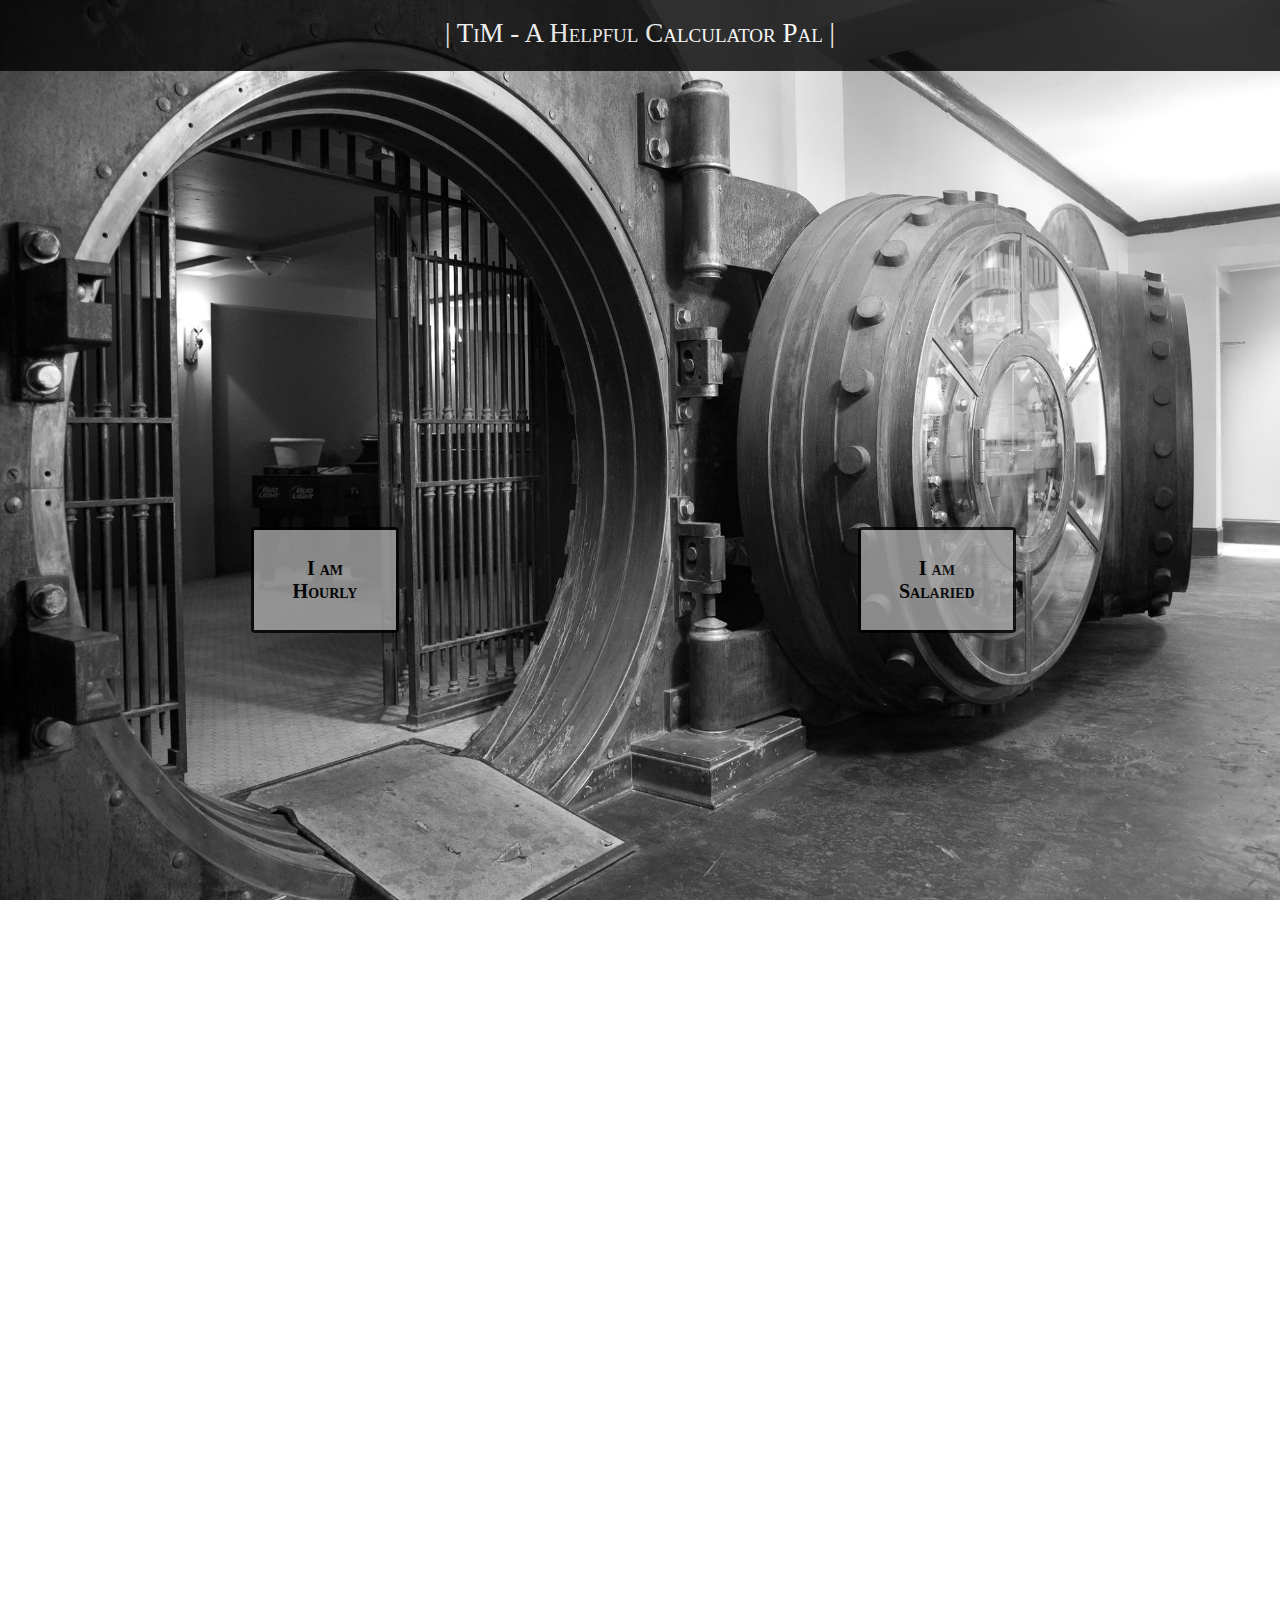
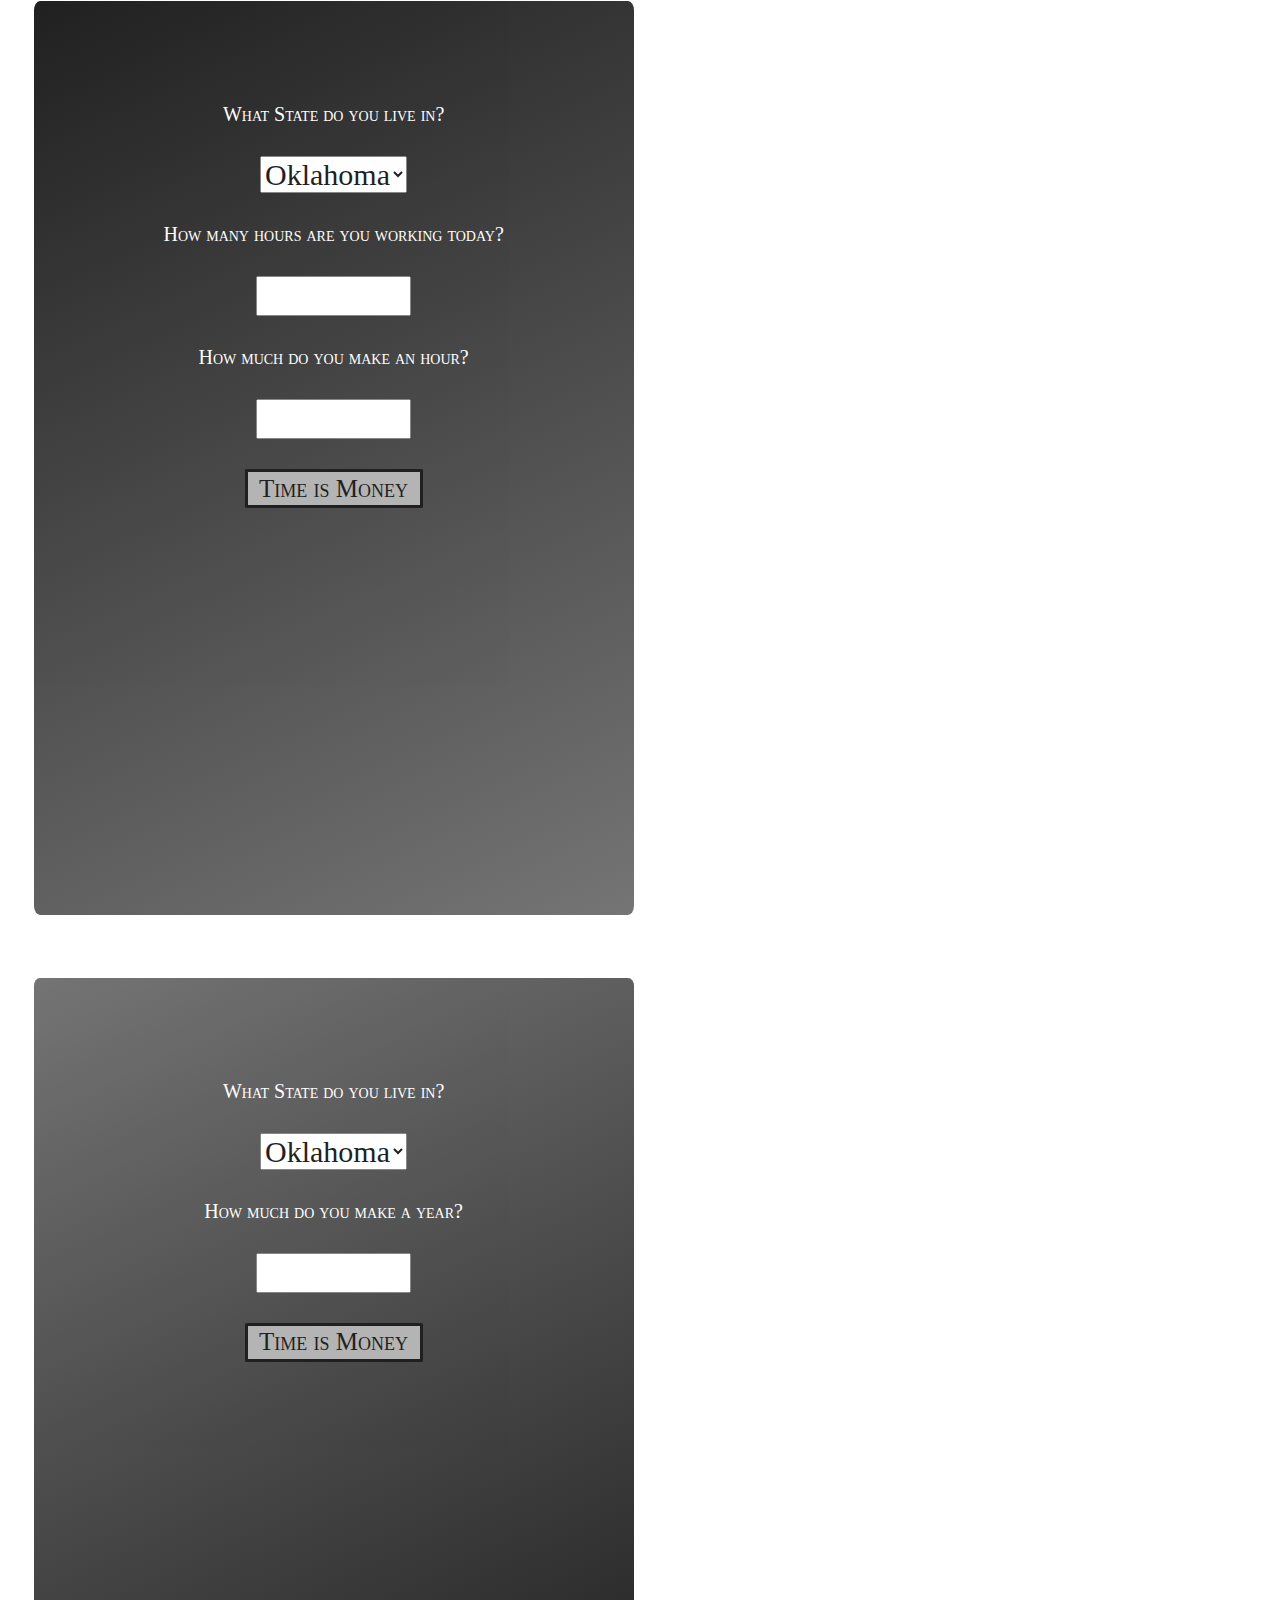
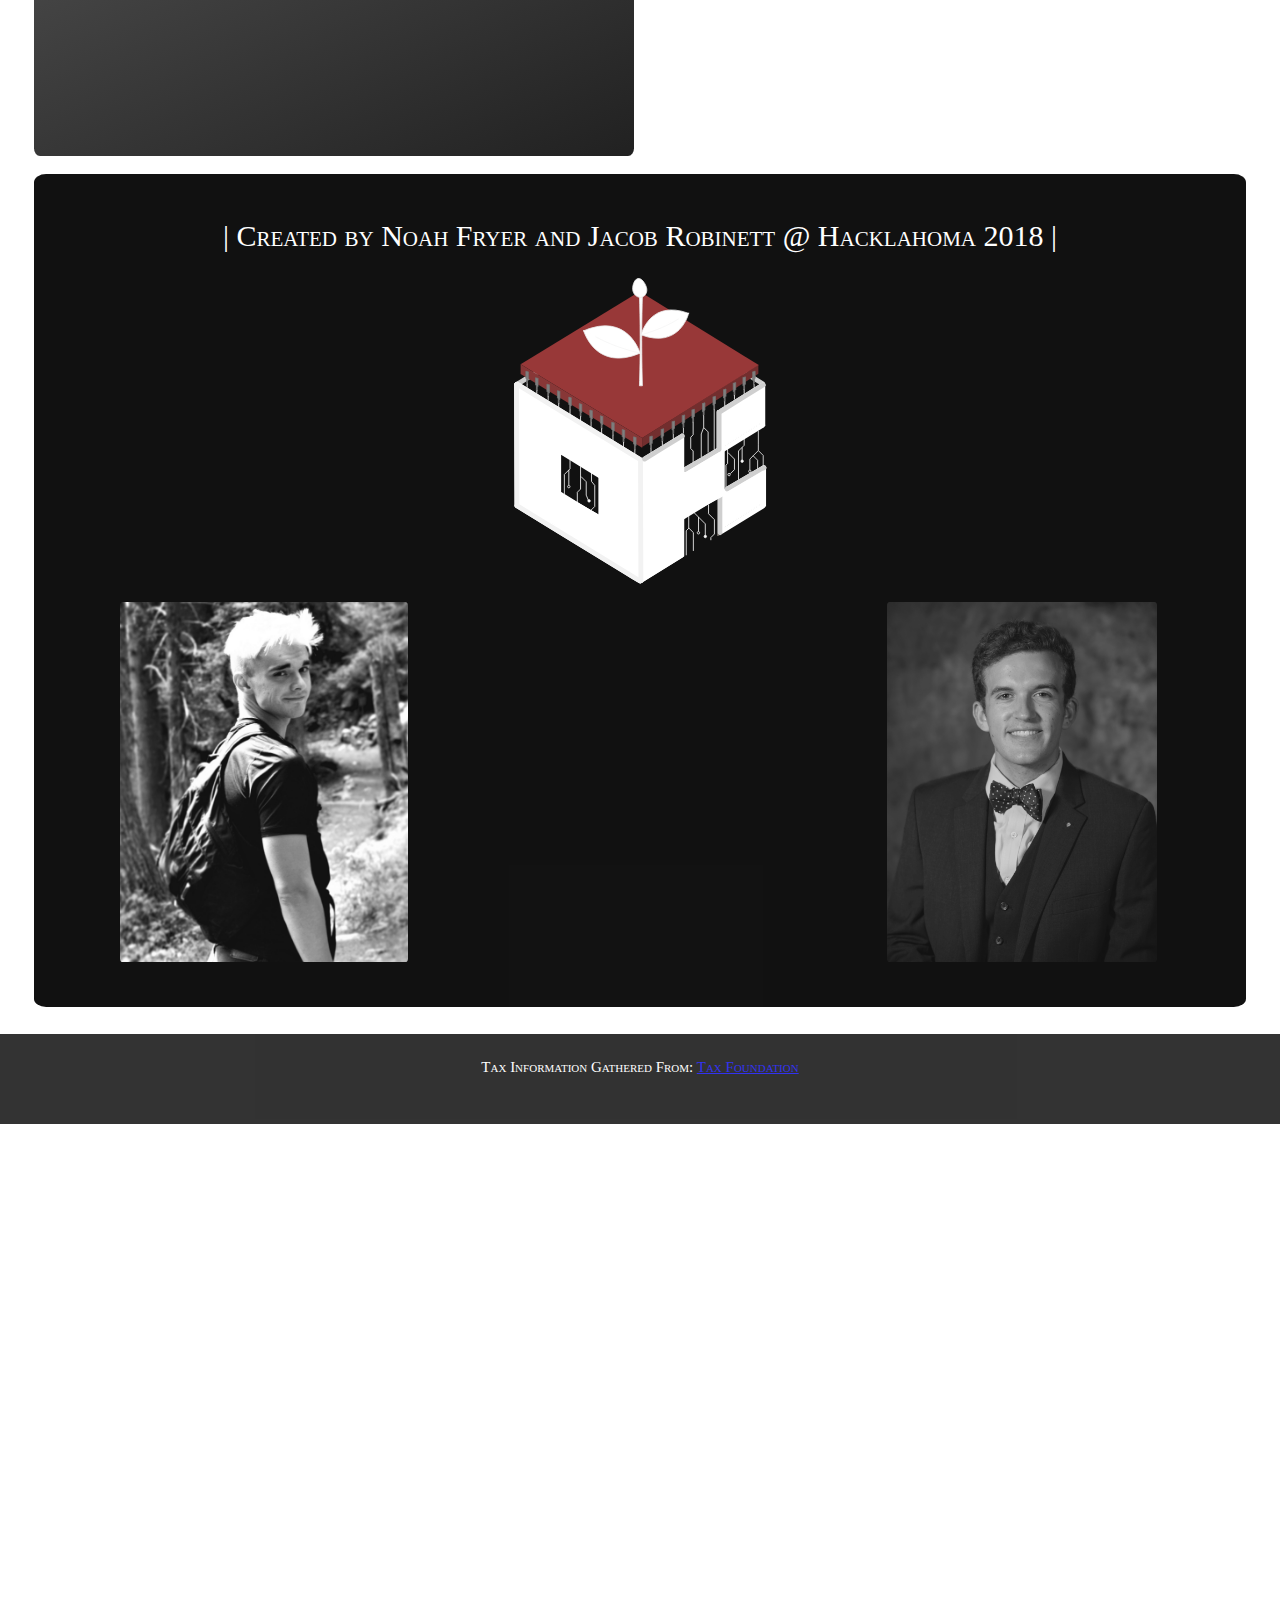
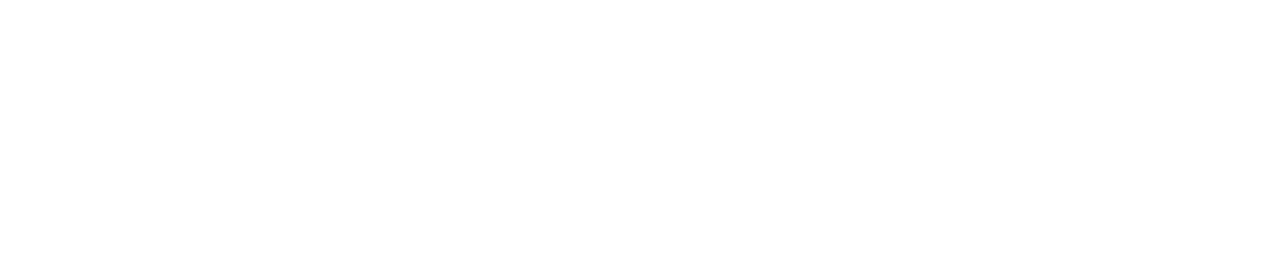
<file: timeismoney.html>
<!DOCTYPE html>
<html>
<script src="https://ajax.googleapis.com/ajax/libs/jquery/3.3.1/jquery.min.js">
</script>
<script>
	$(document).ready(function(){
  // Add smooth scrolling to all links
  $("a").on('click', function(event) {

    // Make sure this.hash has a value before overriding default behavior
    if (this.hash !== "") {
      // Prevent default anchor click behavior
      event.preventDefault();

      // Store hash
      var hash = this.hash;

      // Using jQuery's animate() method to add smooth page scroll
      // The optional number (800) specifies the number of milliseconds it takes to scroll to the specified area
      $('html, body').animate({
        scrollTop: $(hash).offset().top
      }, 800, function(){
   
        // Add hash (#) to URL when done scrolling (default click behavior)
        window.location.hash = hash;
      });
    } // End if
  });
});
</script>
<script>
	function myFunction() {
		var hoursWorked = document.getElementById("wage").value;
		var wage = document.getElementById("wage").value;
		var stateVal = document.getElementById("state").value;
		if(stateVal == "Oklahoma")
		{
			var fuck = .05;
		}
		if(stateVal == "Texas")
		{
			var fuck = 0;
		}
		if(stateVal == "New Mexico")
		{
			var fuck = .049;
		}
		if(stateVal == "Kansas")
		{
			var fuck = .052;
		}
		if(stateVal == "Arkansas")
		{
			var fuck = .069;
		}
		if(stateVal == "Colorado")
		{
			var fuck = .0463;
		}
		if(stateVal == "Arizona")
		{
			var fuck = .0454;
		}
		var grossWage = hoursWorked * wage;
		var taxValue = grossWage * fuck;
		var netWage = grossWage - taxValue;
        //var product = 4;
        document.getElementById("output1").innerHTML = hoursWorked + " hours";
		document.getElementById("output2").innerHTML = "$" + taxValue;
		document.getElementById("stateSelected").innerHTML = stateVal;
		document.getElementById("result").innerHTML = "$" + netWage;
	}
	function refresh(){
		location.reload();
	}

	function salaryFunction()
	{
		var wage = document.getElementById("yearlyEarnings").value;
		var stateVal2 = document.getElementById("state2").value;
		if(stateVal2 == "Oklahoma")
		{
			var fuck = .05;
		}
		if(stateVal2 == "Texas")
		{
			var fuck = 0;
		}
		if(stateVal2 == "New Mexico")
		{
			var fuck = .049;
		}
		if(stateVal2 == "Kansas")
		{
			var fuck = .052;
		}
		if(stateVal2 == "Arkansas")
		{
			var fuck = .069;
		}
		if(stateVal2 == "Colorado")
		{
			var fuck = .0463;
		}
		if(stateVal2 == "Arizona")
		{
			var fuck = .0454;
		}
		var grossWage = wage;
		var taxValue = grossWage * fuck;
		var netPay = grossWage - taxValue;

		document.getElementById("output3").innerHTML = "$" + taxValue;
		document.getElementById("stateSelected2").innerHTML = stateVal2;
		document.getElementById("result2").innerHTML = "$" + netPay;

	}
</script>
<script src="https://ajax.googleapis.com/ajax/libs/jquery/3.3.1/jquery.min.js"></script>
<script>
$(document).ready(function(){
    $(".calcButton").click(function(){
        $(".output").fadeIn();
    });
    $(".calcButton2").click(function(){
   		$(".output2").fadeIn();
    });
});
</script>
<head>
<link rel="stylesheet"
	type="text/css"
	href="style.css"
	>
</head>

<body>
	<div class="grid">
		<!--BANNER-->
	<div class="banner">
		<p>| TiM - A Helpful Calculator Pal |</p>
	</div>
		<!--HOURLY BUTTON -->
		<a href="#section2" class="hypLink1" style="max-width:0vw;max-height:0vh;">
			<button class="button1">I am Hourly</button>
		</a>
		<!--SALARY BUTTON-->
		<a href="#section2" class="hypLink2" style="max-width:0vw;max-height:0vh;">
			<button class="button2">I am Salaried</button>
		</a>

		<!--HOURLY INPUT BLOCK
			SECTION 2-->
		<div class="input" id="section2">
			<p>What State do you live in?</p>
				<select class="inpElement" id="state">
					<option value = "Oklahoma">Oklahoma</option>
					<option value = "Texas">Texas</option>
					<option value = "New Mexico">New Mexico</option>
					<option value = "kansas">Kansas</option>
					<option value = "Arkansas">Arkansas</option>
					<option value = "Colorado">Colorado</option>
					<option value = "Arizona">Arizona</option>
				</select>
				<br>
				<p>How many hours are you working today?</p>
				<input class="inpElement" type="number" step=0.5 min=0.0 max=24.0 id="hours">
				<br>
				<p>How much do you make an hour?</p>
				<input class="inpElement" type="number" step=0.01 min=0.0 id="wage">
				<br>
				<p><button class="calcButton" onClick="myFunction()">Time is Money</button></p>
		</div>

		<!--HOURLY OUTPUT BLOCK
			DISPLAY IS SET TO NONE -->
		<div class="output" style="display: none;">
			<span id="outputBlock">
				<br>
				State Selected <p id="stateSelected"></p>
				You Worked <p id="output1"> Hours.</p> 
				<br>
				Withheld in Taxes: <br> <p id="output2"></p>
				Your Net Earnings: <p id="result"></p>
			</span>
		</div>

		<!--SALARY INPUT BLOCK
			SECTION 3-->
		<div class="input2" id="section3">
			<p>What State do you live in?</p>
				<select class="inpElement" id="state2">
					<option value = "Oklahoma">Oklahoma</option>
					<option value = "Texas">Texas</option>
					<option value = "New Mexico">New Mexico</option>
					<option value = "kansas">Kansas</option>
					<option value = "Arkansas">Arkansas</option>
					<option value = "Colorado">Colorado</option>
					<option value = "Arizona">Arizona</option>
				</select>
				<br>
				<p>How much do you make a year?</p>
				<input class="inpElement" type="number" step=0.5 min=0.0 
				id="yearlyEarnings">
				<br>
				<p><button class="calcButton2" onClick="salaryFunction()">Time is Money</button></p>
		</div>

		<!--SALARY OUTPUT BLOCK
			DISPLAY SET TO NONE-->
		<div class="output2" style="display: none;">
			<span id="outputBlock">
				<br>
				State Selected <p id="stateSelected2"></p>
				Withheld in Taxes: <br> <p id="output3"></p>
				Your Net Earnings: <p id="result2"></p>
			</span>
		</div>

		<!--AUTHOR INFOR BLOCK
			NOAH DID A GREAT JOB FORMATTING THIS -->
		<div class="blurb">
			<div class="footer">
			| Created by Noah Fryer and Jacob Robinett @ Hacklahoma 2018 |
			</div>
			<div class="sponsors">
				<img src="hacklahoma_artisticlogo_transparent.svg" alt="Hacklahoma" style="max-width:45vw;max-height:45vh;">
			</div>
				<div class="noah">
					<img src="noah_tetons.JPG" alt="Noah Freyr" style="max-height:40vh;max-width:32vw;border-radius:1%;opacity:1;">
				</div>
				<div class="jacob">
					<img src="jacob_headshot.JPG" alt="Jacob Robinett" style="max-height:40vh;max-width:30vw;border-radius:1%;opacity:1;">
				</div>
		</div>
		<div class="citation">
			<p>
				Tax Information Gathered From: <a href="https://taxfoundation.org/state-individual-income-tax-rates-brackets-2017/">Tax Foundation</a>
			</p>
		</div>
	</div>
</body>
</html>
</file>
<file: style.css>
.grid
{
	display: grid;
	font-kerning: auto;
	grid-template-rows: 1fr 1fr 1fr 1fr 1fr 1fr;
	grid-template-columns:2vw 1fr 1fr 2vw;
	grid-template-areas: 
	"banner banner banner banner"
	". hypLink1 hypLink2 ."
	". input output ."
	". input2 output2 ."
	". blurb blurb ."
	"citation citation citation citation";

}
.banner
{
	grid-area: banner;
	animation: fadeIn 3s;
	opacity: 0.8;
	border-bottom: none;
	background-color: #000000;
	color: white;
	font-size: 1.35em;
	text-align: center;
	max-height: 10vh;
	margin-top: -3vh;
	margin-bottom: -0.25vh;
	margin-left: -0.75vw;
	margin-right: -0.75vw;
}
.hypLink1
{
	grid-area: hypLink1;
	border: none;
	border-radius: 3%;
	margin-left: 15vw;
	margin-right: 15vw;
	margin-top: -30vh;
	margin-bottom: 50vh;
	margin-left: 15vw;
	margin-right: 15vw;
}

.hypLink2
{
	grid-area: hypLink2;
	border: none;
	border-radius: 3%;	
	margin-top: -30vh;
	margin-bottom: 50vh;
	margin-left: 15vw;
	margin-right: 15vw;
}
.button1
{
	animation: fadeIn 3s;
	grid-area: button1;
	background-color: #A9A9A9;	
	opacity: 0.8;
	font-size: 1em;
	font-weight: bold;
	font-family: "times new roman";
	font-variant: small-caps;
	border: solid;
	border-radius: 3%;
	padding: 3vh 3vw;
	margin-top: -30vh;
	margin-left: 2vw;
	margin-right: 2vw;
	-webkit-transition: background-color 1.0s ease;

}
.button2
{
	animation: fadeIn 3s;
	grid-area: button2;
	background-color: #A9A9A9;
	font-weight: bold;
	font-family: "times new roman";
	font-variant: small-caps;
	opacity: 0.8;
	font-size: 1em;
	border: solid;
	border-radius: 3%;
	padding: 3vh 3vw;
	margin-top: -30vh;
	margin-right: 2vw;
	margin-left: 2vw;
	-webkit-transition: background-color 1.0s ease;
}

@keyframes fadeIn
{
	from 
	{
		opacity: 0;
	}
	top: 
	{
		opacity: 1;
	}
}

.button1:hover
{
	background-color: #FFFFFF;
	cursor:pointer;
}
.button2:hover
{
	background-color: #FFFFFF;
	cursor:pointer;
}

.input
{
	grid-area: input;
	background-image: linear-gradient(155deg, #000000 0%, #606060 100%);
	//background-color: black;
	opacity: 0.87;
	padding-top: 8vh;
	padding-bottom: 8vh;
	color: white;
	display: block;
	text-align: center;
	align-items: center;
	margin-right: 0.5vw;
	margin-top: -10vh;
	margin-bottom: 2vh;
	//border: solid;
	border-radius: 1%;

}
.inpElement
{
	font-family: "times new roman";
	font-size: 1.50em;
	width: 11.5vw;
}
.calcButton
{
	background-color: #A9A9A9;
	padding: 0.3vh 0.9vw;
	font-family: "times new roman";
	font-variant: small-caps;
	border: solid;
	border-radius: 2%;
	font-size: 1.25em;
	font-kerning: auto;	
	-webkit-transition: background-color 1.0s ease;
}
.calcButton:hover
{
	background-color: #FFFFFF;
	cursor:pointer;
}
.calcButton2
{
	background-color: #A9A9A9;
	padding: 0.3vh 0.9vw;
	font-family: "times new roman";
	font-variant: small-caps;
	border: solid;
	border-radius: 2%;
	font-size: 1.25em;
	font-kerning: auto;	
	-webkit-transition: background-color 1.0s ease;
}
.calcButton2:hover
{
	background-color: #FFFFFF;
	cursor:pointer;
}
.output
{
	grid-area: output;
	background-image: linear-gradient(155deg, #000000 0%, #606060 100%);
	background-color: black;
	opacity: 0.87;
	color: white;
	display: block;
	text-align: center;
	padding-bottom: 8vh;
	padding-top: 8vh;
	margin-left: 0.5vw;
	margin-top: -10vh;
	margin-bottom: 2vh;
	//border: solid;
	border-radius: 1%;
}
.input2
{
	grid-area: input2;
	background-image: linear-gradient(155deg, #606060 0%, #000000 100%);
	//background-color: black;
	opacity: 0.87;
	padding-top: 8vh;
	padding-bottom: 8vh;
	color: white;
	display: block;
	text-align: center;
	align-items: center;
	margin-right: 0.5vw;
	margin-top: 5vh;
	margin-bottom: 2vh;
	//border: solid;
	border-radius: 1%;

}
.output2
{
	grid-area: output2;
	background-image: linear-gradient(155deg, #606060 0%, #000000 100%);
	background-color: black;
	opacity: 0.87;
	color: white;
	display: block;
	text-align: center;
	padding-bottom: 8vh;
	padding-top: 8vh;
	margin-left: 0.5vw;
	margin-top: 5vh;
	margin-bottom: 2vh;
	//border: solid;
	border-radius: 1%;
}
.blurb
{
	grid-area: blurb;
	background-color: black;
	border-radius: 1%;
	opacity: 0.93;
	color: white;
	text-align: center;
	margin-bottom: 1vh;

	display: grid;
	grid-template-rows: 2.5vh 1fr 1fr ;
	grid-template-columns: 2vw 1fr 1fr 2vw;
	grid-template-areas: 
	". footer footer ."
	". sponsors sponsors ."
	". noah jacob .";
}
.footer
{
	grid-area: footer;
	max-height: 25vh;
	margin-top: 5vh;
	font-size: 1.5em;
	//border: solid;
}
.sponsors
{
	grid-area: sponsors;
	max-height: 40vh;
	margin-top: 5vh;
	//border: solid;
}
.noah
{
	grid-area: noah;
	//border: solid;
	max-width: 32vw;
	margin-right: 5vh;
}
.jacob
{
	grid-area: jacob;
	max-width: 30vh;
	margin-left: 40vh;
	margin-right: 5vw;
}

.citation
{
	grid-area: citation;
	opacity: 0.8;
	//border : solid;
	background-color: #000000;
	color: white;
	font-size: 0.75em;
	text-align: center;
	max-height: 10vh;
	margin-left: -0.75vw;
	margin-right: -0.75vw;
	margin-bottom: -0.75vh;
	margin-top: 2vh;
}

body
{
	background-image: url("bank_vault.jpg");
	background-repeat: no-repeat;
	background-attachment: fixed;
	font-family: "times new roman";
	font-variant: small-caps;
	font-size: 1.25em;
	font-kerning: auto;
	-webkit-background-size: 100%;
}

p{
padding: 10px;
}
</file>
